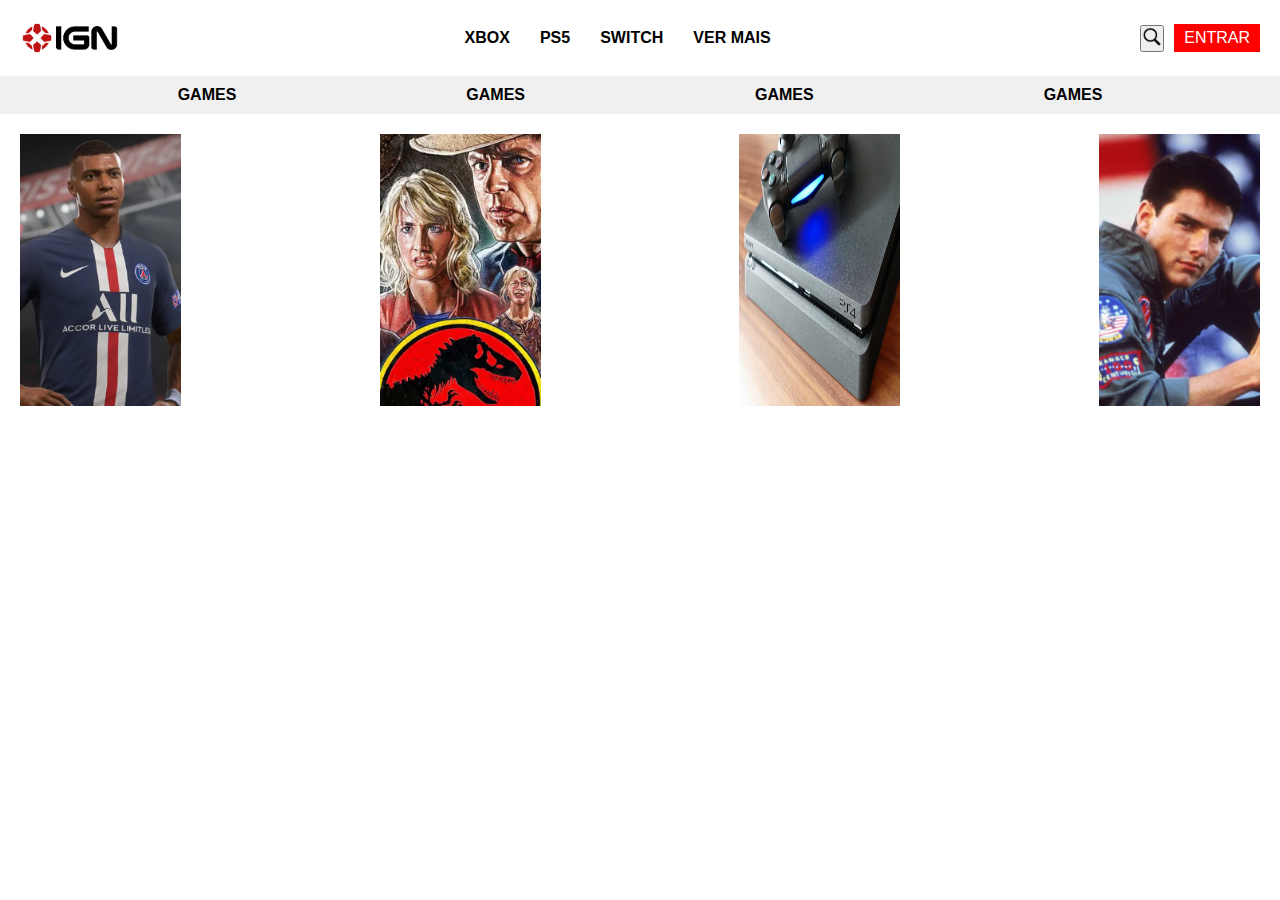
<file: DesafioIGN/index.html>
<!DOCTYPE html>
<html lang="pt">

<head>
  <meta charset="UTF-8">
  <meta name="viewport" content="width=device-width, initial-scale=1.0">
  <title>IGN Games</title>
  <link rel="stylesheet" href="styles.css">
</head>

<body>
  <header>
    <div class="navbar">
      <img src="Images/transferir.png" alt="IGN Logo" class="logo">
      <nav class="menu-center">
        <ul class="nav-links">
          <li><a href="#">XBOX</a></li>
          <li><a href="#" class="dropdown">PS5</a>
            <ul class="dropdown-content">
              <li><a href="#">Novidades</a></li>
              <li><a href="#">Mais Vendidos</a></li>
              <li><a href="#">Em Promoção</a></li>
            </ul>
          </li>
          <li><a href="#">SWITCH</a></li>
          <li><a href="#">VER MAIS</a></li>
        </ul>
      </nav>
      <div class="right-controls">
        <div class="search">
          <button><img src="Images/icons8-pesquisar-100 (1).png" alt="Search"></button>
        </div>
        <a href="#" class="red-button">ENTRAR</a></li>
      </div>

    </div>
    <div class="games-menu">
      <ul class="nav-links games">
        <li><a href="#">GAMES</a></li>
        <li><a href="#">GAMES</a></li>
        <li><a href="#">GAMES</a></li>
        <li><a href="#">GAMES</a></li>
      </ul>
    </div>
    <div class="gallery">
      <img src="Images/fifa-22-1_w9mh.560 (1).webp" alt="Jogo 1">
      <img src="Images/jurassic-park-onde-assistir-os-filmes_teew.560 (1).webp" alt="Jogo 2">
      <img src="Images/ps4-g61640c4d4_1920 (1).jpg" alt="Jogo 3">
      <img src="Images/tom-cruise-top-gun-1_gc7t.560 (1).webp" alt="Jogo 4">
    </div>
  </header>
</body>

</html>
</file>
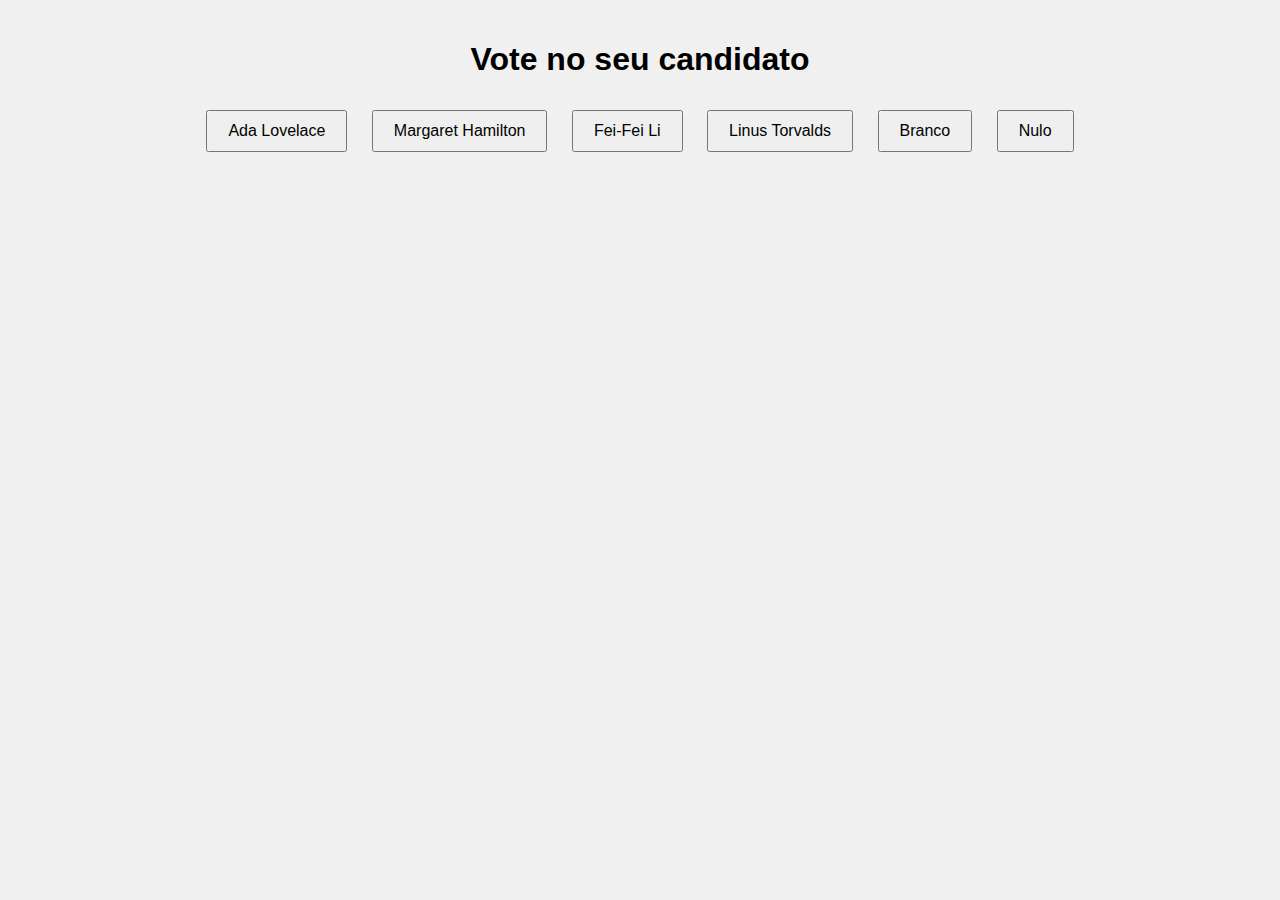
<file: DesafioVotoJS/index.html>
<!DOCTYPE html>
<html lang="pt-br">
<head>
    <meta charset="UTF-8">
    <meta name="viewport" content="width=device-width, initial-scale=1.0">
    <title>Eleição</title>
    <link rel="stylesheet" href="styles.css">
    <script src="script.js"></script>
</head>
<body>
    <div class="container">
        <h1>Vote no seu candidato</h1>
        <div class="vote-options">
            <button onclick="selectCandidate('Ada Lovelace')">Ada Lovelace</button>
            <button onclick="selectCandidate('Margaret Hamilton')">Margaret Hamilton</button>
            <button onclick="selectCandidate('Fei-Fei Li')">Fei-Fei Li</button>
            <button onclick="selectCandidate('Linus Torvalds')">Linus Torvalds</button>
            <button onclick="selectCandidate('Branco')">Branco</button>
            <button onclick="selectCandidate('Nulo')">Nulo</button>
        </div>
    </div>

    <div class="confirmation" id="confirmation">
        <h2>Você votou em: <span id="selected-candidate"></span></h2>
        <button onclick="voteAgain()">Votar Novamente</button>
        <button onclick="confirmVote()">Confirmar Voto</button>
    </div>
</body>
</html>
</file>
<file: DesafioIGN/styles.css>
* {
  margin: 0;
  padding: 0;
  box-sizing: border-box;
}

body, html {
  width: 100%;
  height: 100%;
  font-family: Arial, sans-serif;
}

.navbar {
  display: flex;
  justify-content: space-between;
  align-items: center;
  background-color: #fff;
  padding: 10px 20px;
}

.logo {
  width: 100px;
  height: auto;
}

.nav-links {
  list-style: none;
  display: flex;
  margin: 0;
  padding: 0;
}

.menu-center {
  flex-grow: 2; 
  display: flex;
  justify-content: center;
}

.nav-links li {
  padding: 0 15px;
}

.nav-links a {
  text-decoration: none;
  color: black;
  font-weight: bold;
}

.right-controls {
  display: flex;
  align-items: center;
}

.red-button {
  color: #fff;
  background-color: #ff0000;
  padding: 5px 10px;
  margin-left: 10px;
  text-decoration: none;
}

.search {
  display: flex;
  align-items: center;
  padding-left: 25px; 
}

.search img {
  width: 20px; 
  height: auto;
}

.games-menu {
  background-color: #f0f0f0; 
  width: 100%;
}

.games-menu ul {
  display: flex;
  justify-content: center;
  padding: 10px 0;
}

.games-menu a {
  padding: 0 100px;
}

.dropdown-content {
  display: none;
  position: absolute;
  background-color: #f9f9f9;
  box-shadow: 0 8px 16px 0 rgba(0,0,0,0.2);
  z-index: 1;
}

.dropdown-content a {
  color: black;
  padding: 12px 16px;
  text-decoration: none;
  display: block;
}

.dropdown:hover .dropdown-content {
  display: block;
}

.gallery {
  display: flex;
  justify-content: space-between;
  padding: 20px;
}

.gallery img {
  width: 13%; 
  height: auto;
  margin-right: 1px;
}

.gallery img:last-child {
  margin-right: 0; 
}

@media (max-width: 480px) {
  .nav-links, .games-menu ul {
      flex-direction: column;
      align-items: center;
  }

  .nav-links li, .games-menu li {
      padding: 10px;
  }

  .gallery img {
      width: 100%;
  }
}
</file>
<file: DesafioVotoJS/styles.css>
body {
    font-family: Arial, sans-serif;
    background-color: #f0f0f0;
    margin: 0;
    padding: 0;
}

.container {
    text-align: center;
    padding: 20px;
}

.vote-options button {
    margin: 10px;
    padding: 10px 20px;
    font-size: 16px;
}

#confirmation {
    display: none;
    text-align: center;
    padding: 20px;
}

#confirmation h2 {
    margin-bottom: 20px;
}

#confirmation button {
    margin: 10px;
    padding: 10px 20px;
    font-size: 16px;
}
</file>
